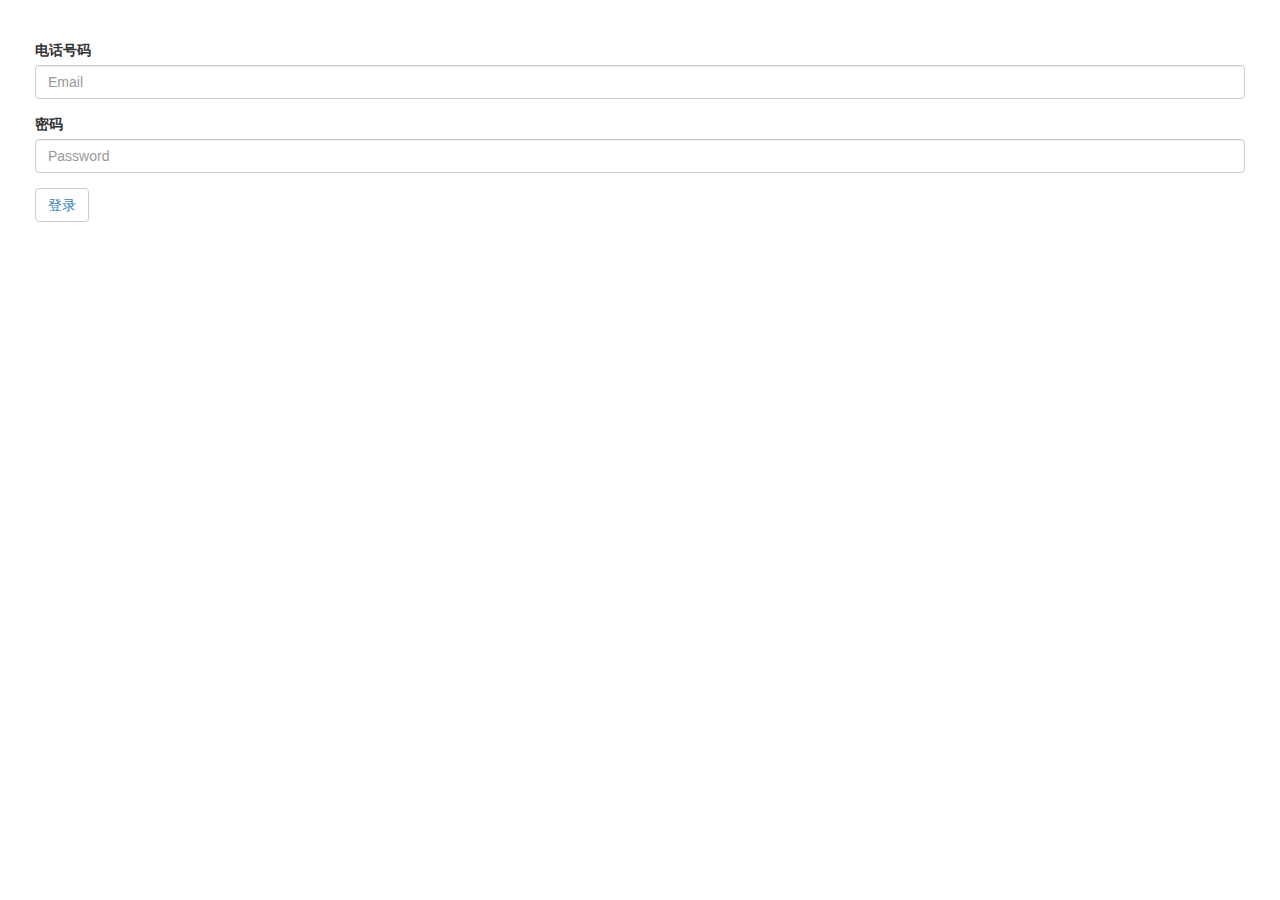
<file: index.html>
<!DOCTYPE html>
<html lang="en">

<head>
  <meta charset="UTF-8">
  <meta
    name="viewport"
    content="width=device-width, initial-scale=1.0"
  >
  <meta
    http-equiv="X-UA-Compatible"
    content="ie=edge"
  >
  <meta
    name="viewport"
    content="width=device-width, initial-scale=1, maximum-scale=1, user-scalable=no"
  >
  <title>私募基金测试</title>

  <!-- 最新版本的 Bootstrap 核心 CSS 文件 -->
  <link
    rel="stylesheet"
    href="https://cdn.jsdelivr.net/npm/bootstrap@3.3.7/dist/css/bootstrap.min.css"
    integrity="sha384-BVYiiSIFeK1dGmJRAkycuHAHRg32OmUcww7on3RYdg4Va+PmSTsz/K68vbdEjh4u"
    crossorigin="anonymous"
  >
  <link
    rel="stylesheet"
    href="./index.css"
  >
</head>

<body>
  <div class="container-fluid">
    <form>
      <div class="form-group">
        <label>电话号码</label>
        <input
          type="email"
          class="form-control"
          id="exampleInputEmail1"
          placeholder="Email"
        >
      </div>
      <div class="form-group">
        <label for="exampleInputPassword1">密码</label>
        <input
          type="password"
          class="form-control"
          id="exampleInputPassword1"
          placeholder="Password"
        >
      </div>
      <button class="btn btn-default">

        <a href="./table.html">登录</a>

      </button>
    </form>
  </div>

</body>

</html>
</file>
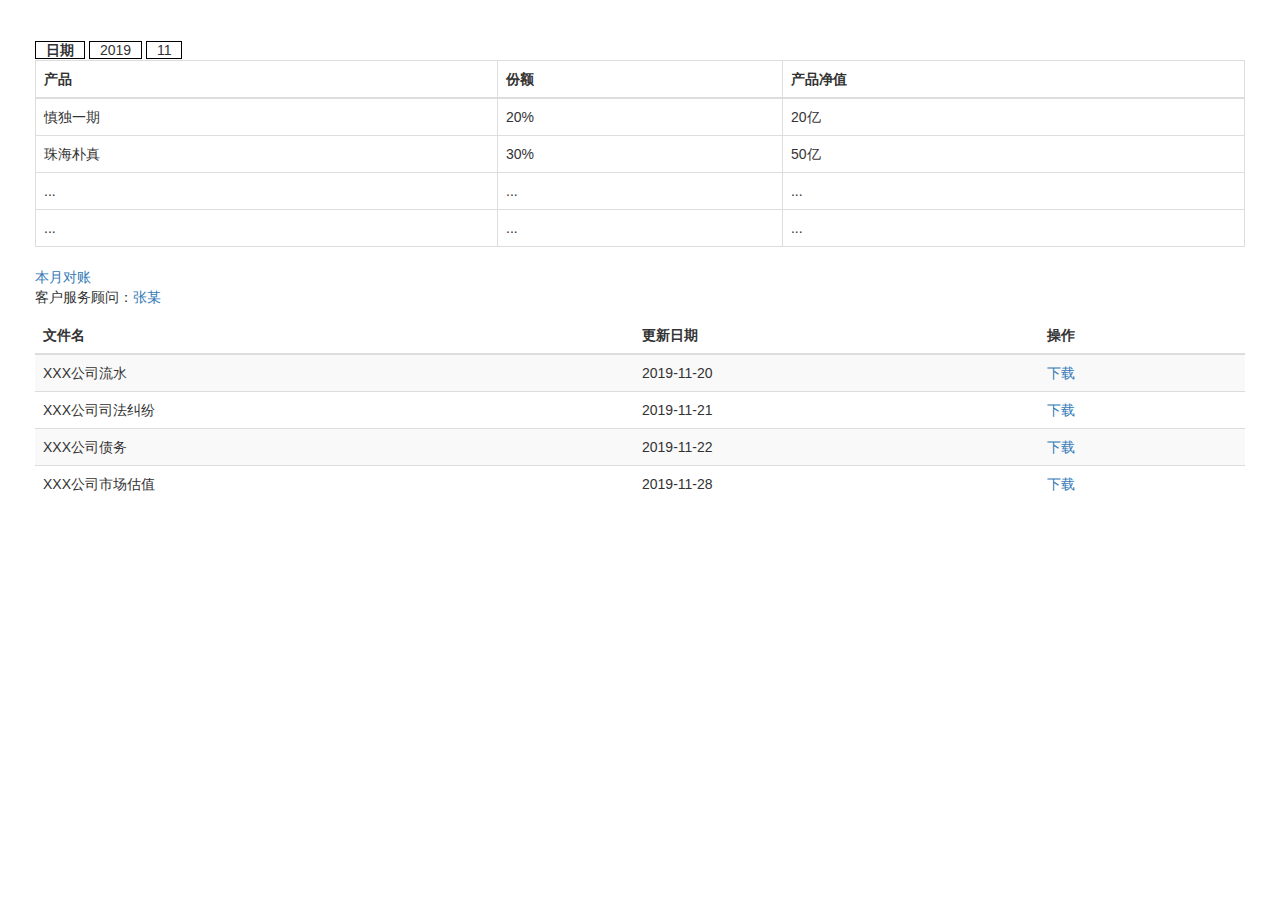
<file: table.html>
<!DOCTYPE html>
<html lang="en">

<head>
  <meta charset="UTF-8">
  <meta
    name="viewport"
    content="width=device-width, initial-scale=1.0"
  >
  <meta
    http-equiv="X-UA-Compatible"
    content="ie=edge"
  >
  <meta
    name="viewport"
    content="width=device-width, initial-scale=1, maximum-scale=1, user-scalable=no"
  >
  <title>私募基金测试</title>

  <!-- 最新版本的 Bootstrap 核心 CSS 文件 -->
  <link
    rel="stylesheet"
    href="https://cdn.jsdelivr.net/npm/bootstrap@3.3.7/dist/css/bootstrap.min.css"
    integrity="sha384-BVYiiSIFeK1dGmJRAkycuHAHRg32OmUcww7on3RYdg4Va+PmSTsz/K68vbdEjh4u"
    crossorigin="anonymous"
  >
  <link
    rel="stylesheet"
    href="./index.css"
  >
</head>

<body>
  <div class="container-fluid">
    <div class="date">
      <span style="font-weight: bold;">日期</span>
      <span>2019</span>
      <span>11</span>
    </div>
    <table class="table table-bordered">
      <thead>
        <tr>
          <th>产品</th>
          <th>份额</th>
          <th>产品净值</th>
        </tr>
      </thead>
      <tbody>
        <tr>
          <td>慎独一期</td>
          <td>20%</td>
          <td>
            20亿
          </td>
        </tr>
        <tr>
          <td>珠海朴真</td>
          <td>30%</td>
          <td>
            50亿
          </td>
        </tr>
        <tr>
          <td>...</td>
          <td>...</td>
          <td>
            ...
          </td>
        </tr>
        <tr>
          <td>...</td>
          <td>...</td>
          <td>
            ...
          </td>
        </tr>


      </tbody>
    </table>
    <a href="javascript:;">本月对账</a>
    <p>客户服务顾问：<a href="javscript:;">张某</a></p>
    <table class="table table-striped">
      <thead>
        <tr>
          <th>文件名</th>
          <th>更新日期</th>
          <th>操作</th>
        </tr>
      </thead>
      <tbody>
        <tr>
          <td>XXX公司流水</td>
          <td>2019-11-20</td>
          <td>
            <a href="javascript:;">下载</a></td>
        </tr>
        <tr>
          <td>XXX公司司法纠纷</td>
          <td>2019-11-21</td>
          <td>
            <a href="javascript:;">下载</a></td>
        </tr>
        <tr>
          <td>XXX公司债务</td>
          <td>2019-11-22</td>
          <td>
            <a href="javascript:;">下载</a></td>
        </tr>
        <tr>
          <td>XXX公司市场估值</td>
          <td>2019-11-28</td>
          <td>
            <a href="javascript:;">下载</a></td>
        </tr>

      </tbody>
    </table>
  </div>

</body>

</html>
</file>
<file: index.css>
* {
  padding: 0;
  margin: 0;
}


body,
html,
.content {
  width: 100%;
  height: 100%;
  padding: 20px 10px;
}

.date span {
  border: 1px solid #000;
  padding: 0 10px;
}
</file>
